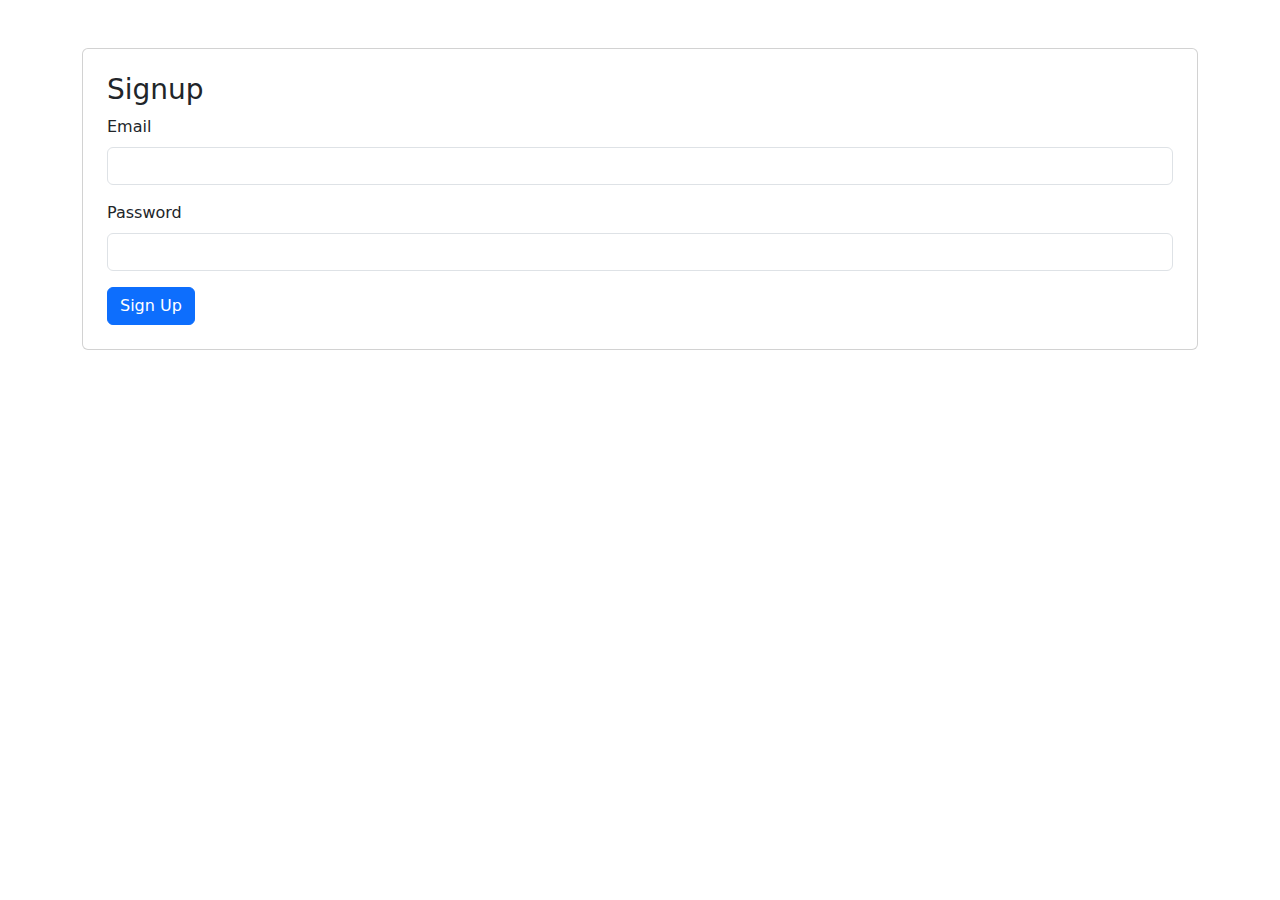
<file: index.html>
<!DOCTYPE html>
<html lang="en">
<head>
    <meta charset="UTF-8">
    <meta name="viewport" content="width=device-width, initial-scale=1.0">
    <title>Signup & Login</title>
    <link href="https://cdn.jsdelivr.net/npm/bootstrap@5.3.0-alpha3/dist/css/bootstrap.min.css" rel="stylesheet">
    <style>
        .hidden { display: none; }
        .restricted { display: none; margin-top: 20px; }
    </style>
</head>
<body>
    <div class="container mt-5">
        <div id="signup" class="card p-4">
            <h3 class="card-title">Signup</h3>
            <form id="signupForm">
                <div class="mb-3">
                    <label for="signupEmail" class="form-label">Email</label>
                    <input type="email" id="signupEmail" class="form-control" required>
                </div>
                <div class="mb-3">
                    <label for="signupPassword" class="form-label">Password</label>
                    <input type="password" id="signupPassword" class="form-control" required>
                </div>
                <button type="submit" class="btn btn-primary">Sign Up</button>
            </form>
        </div>

        <div id="login" class="card p-4 mt-4 hidden">
            <h3 class="card-title">Login</h3>
            <form id="loginForm">
                <div class="mb-3">
                    <label for="loginEmail" class="form-label">Email</label>
                    <input type="email" id="loginEmail" class="form-control" required>
                </div>
                <div class="mb-3">
                    <label for="loginPassword" class="form-label">Password</label>
                    <input type="password" id="loginPassword" class="form-control" required>
                </div>
                <button type="submit" class="btn btn-primary">Log In</button>
            </form>
        </div>
    </div>

    <script src="login.js"></script>
    <script src="https://cdn.jsdelivr.net/npm/bootstrap@5.3.0-alpha3/dist/js/bootstrap.bundle.min.js"></script>
</body>
</html>
</file>
